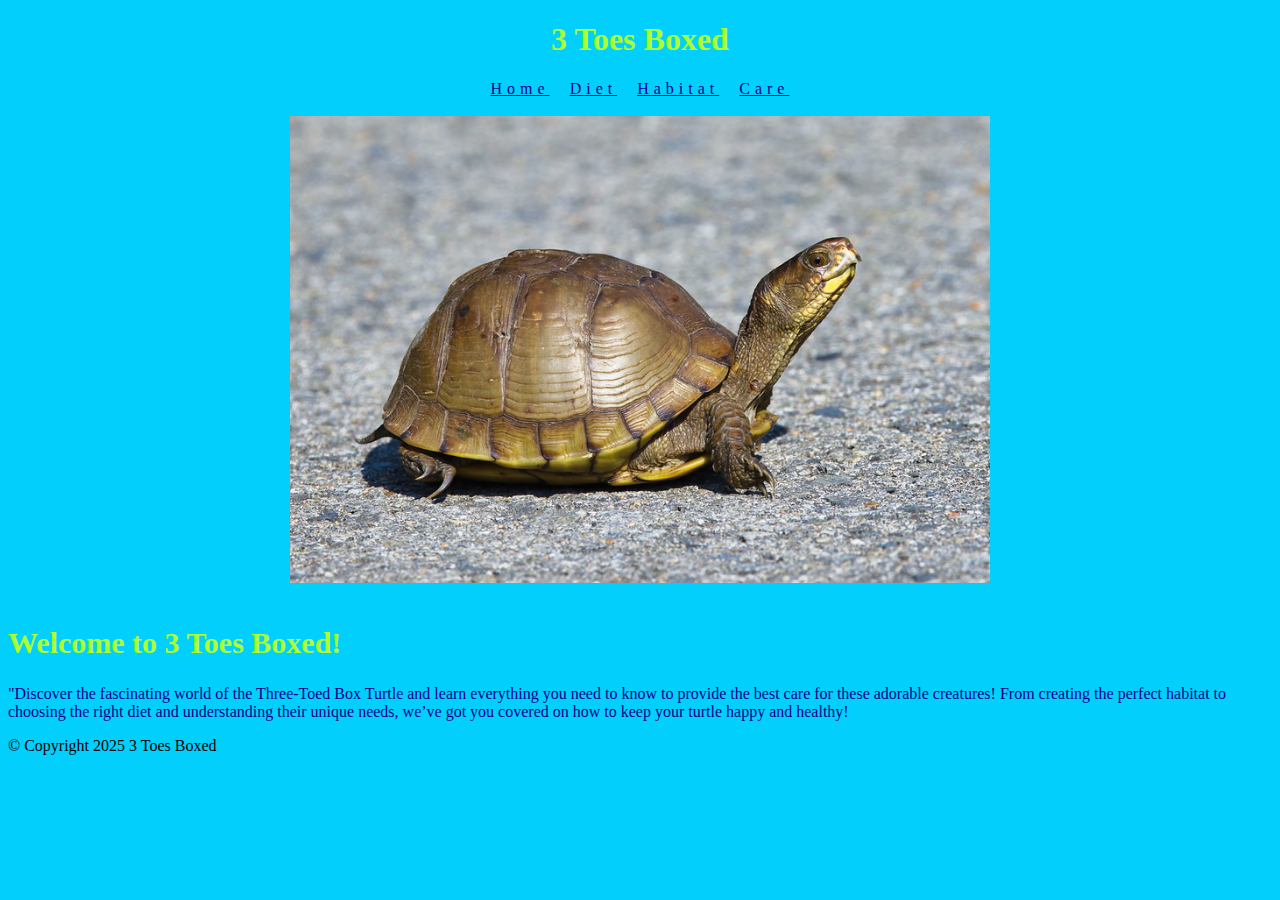
<file: index.html>
<!DOCTYPE html>
<html lang="en"> <!--Boiler Plate-->
<head>
    <meta charset="UTF-8">
    <meta name="viewport" content="width=device-width, initial-scale=1.0">
    <meta http-equiv="X-UA-Compatible" content="IE=edge">
    <title>3 Toes Boxed</title> <!--Name of Website-->
    <link rel="stylesheet" href="./inde.css" />
</head>
 <body>
  
  <h1>3 Toes Boxed</h1> <!--Header-->
  
    <div class="link-container">
        <a href="./index.html">Home</a>
        <a href="./Diet.html">Diet</a>
        <a href="./Habitat.html">Habitat</a>
        <a href="./General.html">Care</a>
    </div>
   <br>

   <img class="center" src="./Images/Three-toed-Box-Turtle1.jpg" width="575pxl" alt="A three toed box turtle"/> <br> <!--Image-->
    
    <h2>Welcome to 3 Toes Boxed!</h2> 
    
        <p>"Discover the fascinating world of the Three-Toed Box Turtle and learn everything you need to know to provide the best care for these adorable creatures! From creating the perfect habitat to choosing the right diet and understanding their unique needs, we’ve got you covered on how to keep your turtle happy and healthy!</p>
    
   

    <footer>
        &copy; Copyright 2025 3 Toes Boxed
    </footer>
</body>
</file>
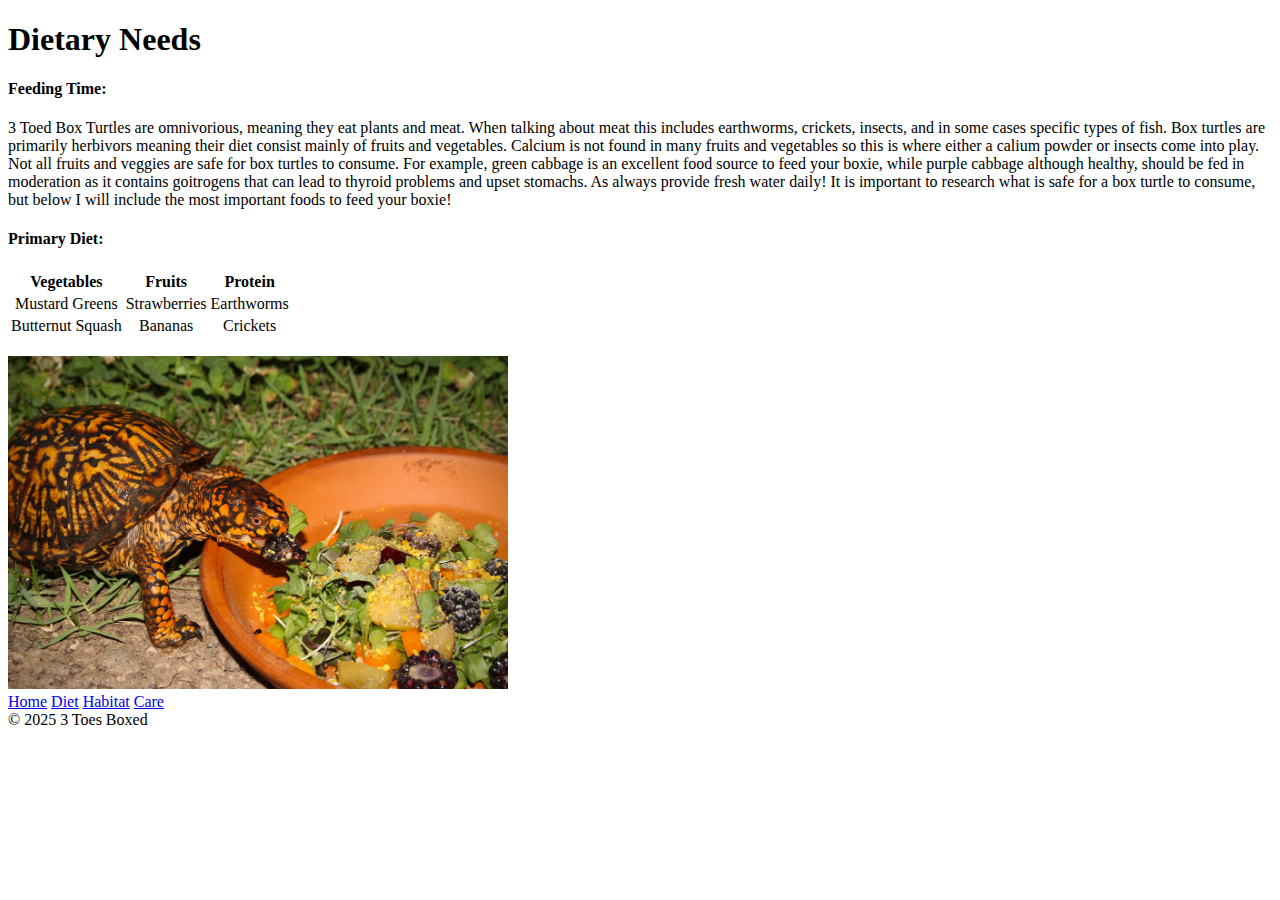
<file: Diet.html>
<!DOCTYPE html>
<html lang="en">
<head>
    <meta charset="UTF-8">
    <meta name="viewport" content="width=device-width, initial-scale=1.0">
    <meta http-equiv="X-UA-Compatible" content="IE=edge">
    <title>3 Toes Boxed/Diet</title>
</head>
<body>
   <header>
    <h1>Dietary Needs</h1>
   </header>
    
   <section> <!--Paragraph-->
      <h4>Feeding Time:</h4>
        <p>3 Toed Box Turtles are omnivorious, meaning they eat plants and meat. When talking about meat this includes earthworms, crickets, insects, and in some cases specific types of fish. 
        Box turtles are primarily herbivors meaning their diet consist mainly of fruits and vegetables. Calcium is not found in many fruits and vegetables so this is where either a calium powder or insects come into play.
        Not all fruits and veggies are safe for box turtles to consume. For example, green cabbage is an excellent food source to feed your boxie, while purple cabbage although healthy, should be fed in moderation as it contains goitrogens that can lead to thyroid problems and upset stomachs. 
        As always provide fresh water daily! It is important to research what is safe for a box turtle to consume, but below I will include the most important foods to feed your boxie!
        </p>
   </section>
   
   <section> <!--This is the table-->
    <h4>Primary Diet:</h4>
     <table style="text-align: center;">
        <tr>
            <th>Vegetables</th>
            <th>Fruits</th>
            <th>Protein</th>
        </tr>
        <tr>
            <td>Mustard Greens</td>
            <td>Strawberries</td>
            <td>Earthworms</td>
        </tr>
        <tr>
            <td>Butternut Squash</td>
            <td>Bananas</td>
            <td>Crickets</td>
        </tr>
     </table> 
  </section>

   <br>
<!--Image-->
     <img src="./Images/Box Diet.jpg" width="500pxl" alt="A three toed box turtle eating"/> <br>
  
  <section>
   <nav>
    <div>
        <a href="./index.html">Home</a>
        <a href="./Diet.html">Diet</a>
        <a href="./Habitat.html">Habitat</a>
        <a href="./General.html">Care</a>
    </div>
   </nav>
  </section>
  
  <footer>
   &copy; 2025 3 Toes Boxed
  </footer>

</body>
</html>
</file>
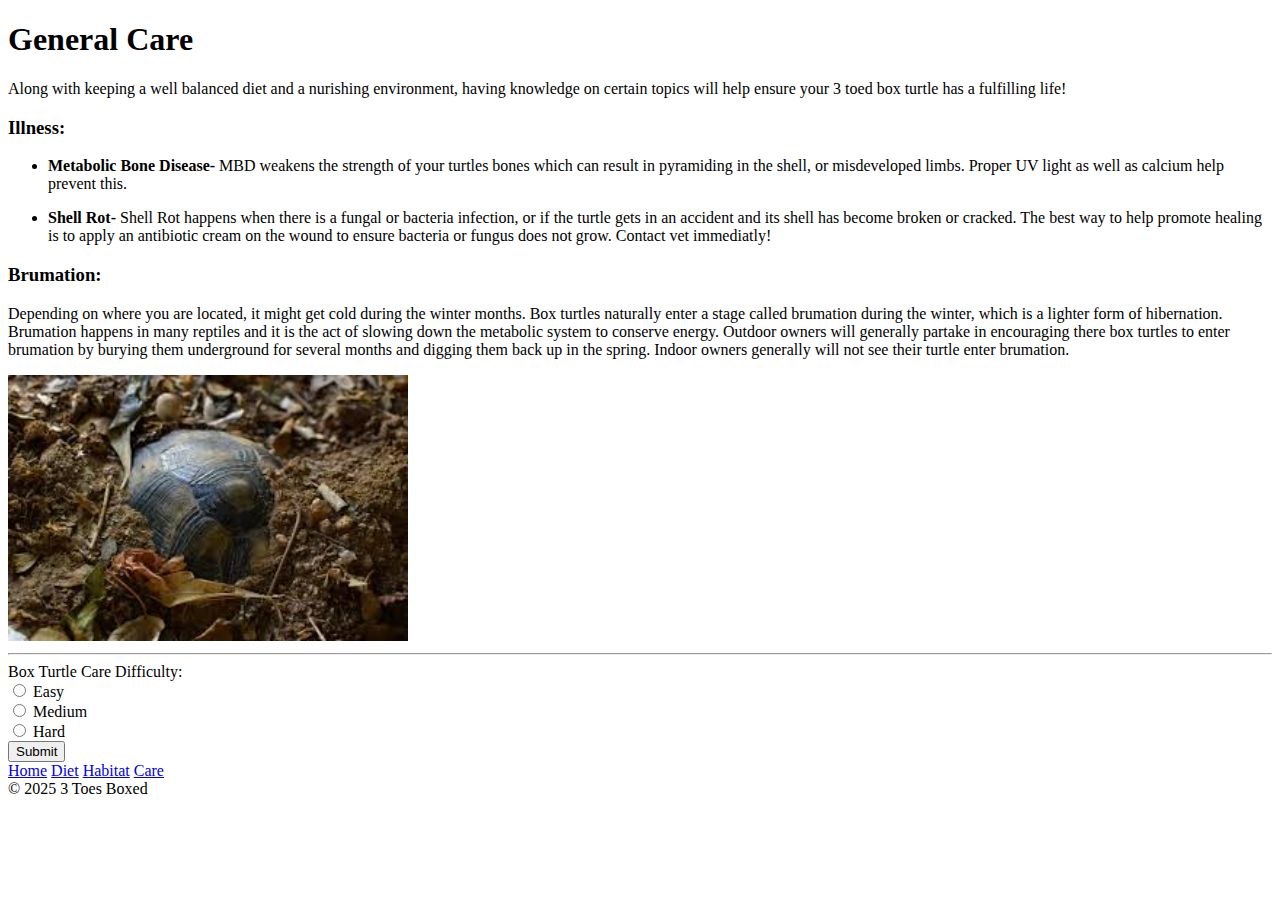
<file: General.html>
<!DOCTYPE html>
<html lang="en"> <!--Boiler Plate-->
<head>
    <meta charset="UTF-8">
    <meta name="viewport" content="width=device-width, initial-scale=1.0">
    <meta http-equiv="X-UA-Compatible" content="IE=edge">
    <title>3 Toes Boxed/Care</title>
</head>
 <body>
   <header>
    <h1>General Care</h1>
   </header>

    <section> <!--Paragraph-->
      <p>Along with keeping a well balanced diet and a nurishing environment, having knowledge on certain topics will help ensure your 3 toed box turtle has a fulfilling life!</p>
    </section>

    <section> <!--Unordered List-->
      <h3>Illness:</h3>
        <ul>
            <li><p><strong>Metabolic Bone Disease-</strong> MBD weakens the strength of your turtles bones which can result in pyramiding in the shell, or misdeveloped limbs. Proper UV light as well as calcium help prevent this.</p></li>
            <li><p><strong>Shell Rot-</strong> Shell Rot happens when there is a fungal or bacteria infection, or if the turtle gets in an accident and its shell has become broken or cracked. The best way to help promote healing is to apply an antibiotic cream on the wound to ensure bacteria or fungus does not grow. Contact vet immediatly! </p></li>
        </ul>
    
      <h3>Brumation:</h3>
        <p>Depending on where you are located, it might get cold during the winter months. Box turtles naturally enter a stage called brumation during the winter, which is a lighter form of hibernation. Brumation happens in many reptiles and it is the act of slowing down the metabolic system to conserve energy. Outdoor owners will generally partake in encouraging there box turtles to enter brumation by burying them underground for several months and digging them back up in the spring. Indoor owners generally will not see their turtle enter brumation.</p>
            <img src="./Images/Brumation.jpeg" width="400pxl" alt="A box turtle burrowed underground"/>
    </section>
        <hr>
        
    <section> <!--Form-->
        <form>
            Box Turtle Care Difficulty: <br>
            <input type="radio" name="Difficulty" value="Easy"> Easy <br>
            <input type="radio" name="Difficulty" value="Medium"> Medium <br>
            <input type="radio" name="Difficulty" value="Hard"> Hard <br>
            <input type="submit" value="Submit">
        </form>
    </section>
   
    <div>
        <a href="./index.html">Home</a>
        <a href="./Diet.html">Diet</a>
        <a href="./Habitat.html">Habitat</a>
        <a href="./General.html">Care</a>
    </div>

    <footer>
        &copy; 2025 3 Toes Boxed
    </footer>
</body>
</html>
</file>
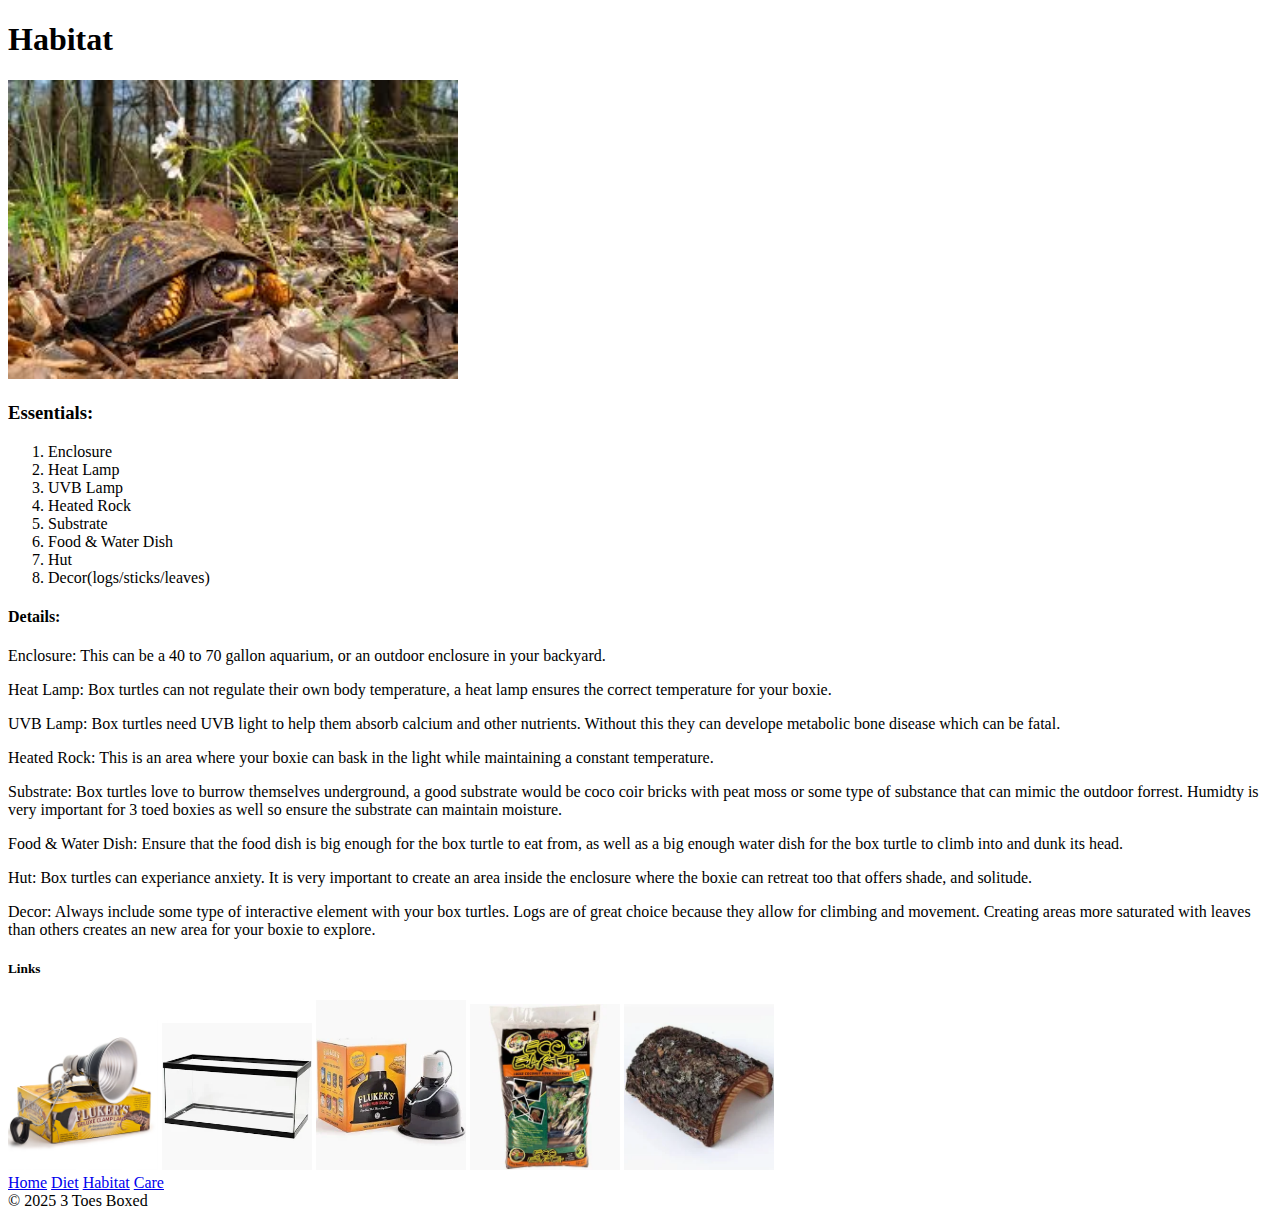
<file: Habitat.html>
<!DOCTYPE html>
<html lang="en">
<head>
    <meta charset="UTF-8">
    <meta name="viewport" content="width=device-width, initial-scale=1.0">
    <meta http-equiv="X-UA-Compatible" content="IE=edge">
    <title>3 Toes Boxed/Habitat</title>
</head>
<body>
    
 <header>
    <h1>Habitat</h1> <!--Different Header sizes-->
</header>

    <section> <!--Order list-->
     <img src="./Images/Box turtle habitat.jpeg" width="450pxl" alt="A three toed box turtle habitat"/> <br>
       <h3>Essentials:</h3>
         <ol>
           <li>Enclosure</li>
           <li>Heat Lamp</li>
           <li>UVB Lamp</li>
           <li>Heated Rock</li>
           <li>Substrate</li>
           <li>Food & Water Dish</li>
           <li>Hut</li>
           <li>Decor(logs/sticks/leaves)</li>
         </ol>
    </section>
        
    <section> <!--Paragraph-->
        <h4>Details:</h4>

          <p>Enclosure: This can be a 40 to 70 gallon aquarium, or an outdoor enclosure in your backyard.</p>

          <p>Heat Lamp: Box turtles can not regulate their own body temperature, a heat lamp ensures the correct temperature for your boxie.</p> 
          
          <p>UVB Lamp: Box turtles need UVB light to help them absorb calcium and other nutrients. Without this they can develope metabolic bone disease which can be fatal.</p> 
          
          <p>Heated Rock: This is an area where your boxie can bask in the light while maintaining a constant temperature.</P>
          
          <p>Substrate: Box turtles love to burrow themselves underground, a good substrate would be coco coir bricks with peat moss or some type of substance that can mimic the outdoor forrest. Humidty is very important for 3 toed boxies as well so ensure the substrate can maintain moisture.</p>
          
          <p>Food & Water Dish: Ensure that the food dish is big enough for the box turtle to eat from, as well as a big enough water dish for the box turtle to climb into and dunk its head.</p>

          <p>Hut: Box turtles can experiance anxiety. It is very important to create an area inside the enclosure where the boxie can retreat too that offers shade, and solitude.</p>
         
          <p>Decor: Always include some type of interactive element with your box turtles. Logs are of great choice because they allow for climbing and movement. Creating areas more saturated with leaves than others creates an new area for your boxie to explore.</p>
    </section>

    <section> <!--Image Links-->
        <h5>Links</h5>
          <div>
            <a href="https://www.petco.com/shop/en/petcostore/product/flukers-turtle-clamp-lamp"><img src="./Images/Flunkers Lamp.avif"  width="150" alt="Flunkers Lamp"/></a>
            <a href="https://www.petco.com/shop/en/petcostore/product/aga-40b-36x18x16bk-tank-170968?store_code=1132&mr:device=c&mr:adType=plalocal&cm_mmc=PSH|GGL|CCY|CCO|PM|0|axsvnXfjRWFFwpetHmZu75|||0|0|||21467366052&gclsrc=aw.ds&gad_source=1&gclid=CjwKCAiA2JG9BhAuEiwAH_zf3lYYbhVPPfAJt2OfeZBjvbJxEt28ZVxNu2oaUGdEr6a7pmlmv5Q0yRoC-RoQAvD_BwE"><img src="./Images/Aquarium.webp" width="150" alt=""Aquarium Tank"/></a>
            <a href="https://www.petco.com/shop/en/petcostore/product/flukers-mini-sun-dome-reptile-lamp-2315102?store_code=1118&mr:device=c&mr:adType=pla_with_promotionlocal&cm_mmc=PSH|GGL|CCY|CCO|PM|0|axsvnXfjRWFFwpetHmZu75|||0|0|||21467366052&gclsrc=aw.ds&gad_source=1&gclid=CjwKCAiA2JG9BhAuEiwAH_zf3lrJIkO96bCmn0iYhu22rPjmJ3stS-09bav55DJLkSdSrSceCLpqmRoC0pUQAvD_BwE"><img src="./Images/UVB.webp" width="150" alt="UVB Lamp"/></a>
            <a href="https://www.petco.com/shop/en/petcostore/product/zoo-med-eco-earth-loose-coconut-fiber-substrate-1128477?store_code=1118&mr:device=c&mr:adType=pla_with_promotionlocal&cm_mmc=PSH|GGL|CCY|CCO|PM|0|axsvnXfjRWFFwpetHmZu75|||0|0|||21467366052&gclsrc=aw.ds&gad_source=1&gclid=CjwKCAiA2JG9BhAuEiwAH_zf3hhiDI8HU3aplyJsLB3f4zb7YBizIVC0MOa5p-HCXnarGC1nWEC26hoCoiwQAvD_BwE"><img src="./Images/Substrate.webp" width="150" alt="Substrate"/></a>
            <a href="https://www.petco.com/shop/en/petcostore/product/macs-creatures-and-critters-large-pet-refuge-504416?store_code=2898&mr:device=c&mr:adType=pla_with_promotionlocal&cm_mmc=PSH|GGL|CCY|CCO|PM|0|axsvnXfjRWFFwpetHmZu75|||0|0|||21467366052&gclsrc=aw.ds&gad_source=1&gclid=CjwKCAiA2JG9BhAuEiwAH_zf3lCExwayPERz1-w8-DIPsA0_n-offlq7ZkvVhtN7C3BDLJtIgxktqBoCbjkQAvD_BwE"><img src="./Images/Hut.webp" width="150" alt="Hut"/></a>
          </div>
    </section>
        
    <div>
        <a href="./index.html">Home</a>
        <a href="./Diet.html">Diet</a>
        <a href="./Habitat.html">Habitat</a>
        <a href="./General.html">Care</a>
    </div>

    <footer>
      &copy; 2025 3 Toes Boxed
    </footer>
 </body>
</html>
</file>
<file: inde.css>
* {
    background-color: rgb(3, 207, 252);
}

h1 {
    text-align: center;
    color: greenyellow;
    font-family:Chalkduster, fantasy
}

.center {
    display: block;
    margin-left: auto;
    margin-right: auto;
    width: 700px;
}
    

.link-container {
    display: flex;
    justify-content: center;
    }

.link-container a {
    margin-right: 20px;
    color: darkblue;
}

.link-container a:last-child {
    margin-right: 0px;
}

div {
    text-align: center;
    letter-spacing: 5px;
    font-family: Marker Felt, fantasy;
}

h2 {
    color: greenyellow;
    font-size: 30px;
    font-family: Comic Sans MS, Comic Sans,;
}

p {
    color: darkblue;
}
</file>
